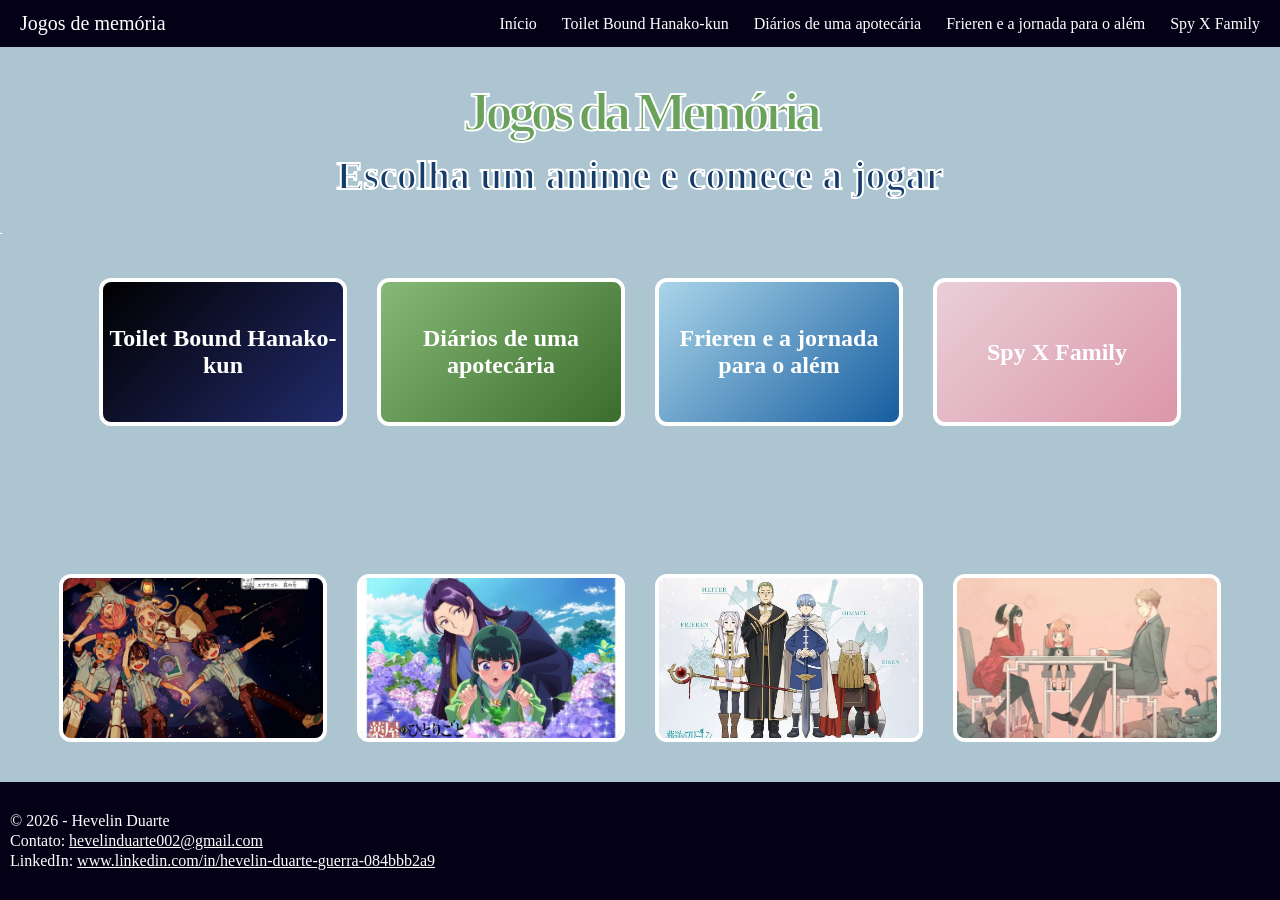
<file: JogosDaMemoria_Animes/index.html>
<html lang="pt-br"> 
    <head> 
        <meta charset="UTF-8"> 
        <meta name="viewport" content="width=device-width, initial-scale=1.0"> 
        <title>Jogos da Memória</title> 
        <link rel="stylesheet" href="css/style.css">
        <script>
            window.va = window.va || function () { (window.vaq = window.vaq || []).push(arguments); };
        </script>
        <script defer src="https://cdn.vercel-insights.com/v1/script.js"></script> 
    </head>
    <body> 
        <nav class="navbar"> 
            <div class="nav-container"> 
                <a href="https://jogos-da-memoria-animes-3wt7.vercel.app/" class="logo">Jogos de memória</a>
                <ul class="nav-links">
                    <li class="Segredo">
                        <a href="#" onclick="abrirPerguntas(event)"><p>Católico</p>
                        </a>
                    </li>
                    <li><a href="https://jogos-da-memoria-animes-3wt7.vercel.app/">Início</a></li>
                    <li><a href="https://jogos-da-memoria-animes-p3ok.vercel.app/">Toilet Bound Hanako-kun</a></li>
                    <li><a href="https://jogos-da-memoria-animes-eill.vercel.app/">Diários de uma apotecária</a></li>
                    <li><a href="https://jogos-da-memoria-animes-7766.vercel.app/">Frieren e a jornada para o além</a></li>
                    <li><a href="https://jogos-da-memoria-animes-so8a.vercel.app/">Spy X Family</a></li>
                    
                </ul> 
                
            </div> 
        </nav>
        <header> 
            <br> 
            <h1 class="titulo-principal">Jogos da Memória</h1> 
            <h2 class="titulo-secundario">Escolha um anime e comece a jogar</h2> 
            <li class="Segredo2">
                <a href="#" onclick="abrirPerguntas1(event)"><p>JJBA</p>
                </a>
            </li>
            
        </header>
        <main class="jogos"> 
            <a href="https://jogos-da-memoria-animes-p3ok.vercel.app/" class="card hanako">
                <h2>Toilet Bound Hanako-kun</h2>
            </a>

            <a href="https://jogos-da-memoria-animes-eill.vercel.app/" class="card maomao">
                <h2>Diários de uma apotecária</h2>
            </a>
            <a href="https://jogos-da-memoria-animes-7766.vercel.app/" class="card frieren">
                <h2>Frieren e a jornada para o além</h2>
            </a>
            <a href="https://jogos-da-memoria-animes-so8a.vercel.app/" class="card anya">
                <h2>Spy X Family</h2>
            </a>
           
        </main>
        <section class="jogos-imagem">

            <a href="https://jogos-da-memoria-animes-p3ok.vercel.app/" class="card-img">
                <img src="img/Hanako.jpg" alt="Hanako">
                <span>Toilet Bound Hanako-kun</span>
            </a>
            <a href="https://jogos-da-memoria-animes-eill.vercel.app/" class="card-img">
                <img src="img/maomao.jpg" alt="Maomao">
                <span>Diários de uma apotecária</span>
            </a>
            <a href="https://jogos-da-memoria-animes-7766.vercel.app/" class="card-img">
                <img src="img/frieren.jpg" alt="Frieren">
                <span>Frieren e a jornada para o além</span>
            </a>
            <a href="https://jogos-da-memoria-animes-so8a.vercel.app/" target="_blank" class="card-img">
                <img src="img/Anya.jpg" alt="Anya">
                <span>Spy X Family</span>
            </a>

        </section>

        <footer style="color: black;"> 
        <br> 
            <p>© 2026 - Hevelin Duarte </p> 
            <p>Contato: <a href="hevelinduarte002@gmail.com">hevelinduarte002@gmail.com</a></p> 
            <p>LinkedIn: <a href="www.linkedin.com/in/hevelin-duarte-guerra-084bbb2a9">www.linkedin.com/in/hevelin-duarte-guerra-084bbb2a9</a></p> 
            <br> 
        </footer>
        <script>
            function abrirPerguntas(event) {
                event.preventDefault();
                const perguntas = [
                    { pergunta: "Qual santo é conhecido por cuidar dos animais?", resposta: 
                    ["francisco", "sao francisco", "sao francisco de assis", "assis"] },
                    { pergunta: "Qual santa é padroeira da música?", resposta: ["cecilia", "santa cecilia"]},
                    { pergunta: "Qual santo é o pai adotivo de Jesus?", resposta: ["jose", "sao josé", "sao jose"]},
                    { pergunta: "Qual santa é associada à visão?", resposta: ["luzia", "santa luzia", "lúcia", "santa lúcia"]},
                    { pergunta: "Qual santo é amigo dos jovens?", resposta: ["bosco", "joão bosco", "dom bosco", "joao"]},
                    { pergunta: "Quem escreveu 'Confissões?", resposta: ["agostinho", "santo agostinho"]},
                    { pergunta: "Qual santa fundou as Clarissas?", resposta: ["clara", "santa clara"]},
                    { pergunta: "Qual papa sucedeu o 'Papa do Sorriso'?", resposta: ["joao paulo ii", "sao joao paulo ii", "joão paulo ii"]},
                    { pergunta: "Qual título mariano está ligado ao escapulário?", resposta: ["carmo", "nossa senhora do carmo", "nossa senhora"]},
                    { pergunta: "Qual foi o santo que cantou 'Preferisco il Paradiso'?", resposta: ["filipe", "neri", "felipe", "sao filipe neri", "sâo filipe néri"]}
                ];
                    
                let perguntasRestantes = [...questoes];
                const sorteada2 = pegarPergunta();

                function pegarPergunta() {
                    if (perguntasRestantes.length === 0) {
                        perguntasRestantes = [...questoes]; // reinicia quando acabar
                    }
                    const index = Math.floor(Math.random() * perguntasRestantes.length);
                    const pergunta = perguntasRestantes[index];
                    perguntasRestantes.splice(index, 1); // remove a pergunta usada
                    return pergunta;
                }
                let respostaUsuario = prompt(sorteada.pergunta);
                if (respostaUsuario) {
                    let resposta = respostaUsuario.toLowerCase().trim();
                    let acertou = sorteada.resposta.some(r => resposta.includes(r));
                    if(acertou) {
                        alert("Correto! Entrando...");
                        window.location.href = "https://jogo-da-memoria-dos-santos.vercel.app/";
                    } else {
                        alert("Resposta incorreta!");
                        window.location.reload();}
                } else{
                    alert("Você cancelou");
                    window.location.reload();
                }}
            
            function abrirPerguntas1(event) {
                event.preventDefault();
                const faceis = [
                    /*1*/{q: "Qual é o nome do Stand do Jotaro? ", r: ["star platinum"]},
                    /*2*/{q: "Qual JoJo é conhecido por ser o mais cavalheiro? ", r: ["jonathan", "jonathan joestar"]},
                    /*3*/{q: "Qual JoJo virou chefe da máfia aos 15 anos?", r: ["giorno giovanna", "giorno"]},
                    /*4*/{q: "Qual personagem derrotou um ser supremo? ", r: ["joseph", "joseph joestar"]},
                    /*5*/{q: "Qual foi a parte que teve uma cena 'escondida' pela primeira vez na abertura?", r: ["parte 3", "stardust crusaders", "3"]},
                    /*6*/{q: "Em qual parte de JJBA os personagens se despedem dando joinha?", r: ["diamond is unbreakable", "parte 4"]},
                    {q: "Qual personagem morre por causa de uma pedra em formato de cruz? ", r: ["caeser", "caesar zeppeli"]},
                    {q: "O que o DIO joga no Jotaro no final da parte 3?", r: ["rolo compressor", "compressor", "road roller"]}
                ]
                const medias = [
                    /*7*/{q: "Qual personagem conversa com um sapo?", r: ["doppio"]},
                    /*8*/{q: "Qual é o nome da cidade da parte 7 de JJBA?", r: ["morioh cho", "morioh"]},
                    /*9*/{q: "Quem é a 'mãe' da parte 5 de JJBA?", r: ["bruno", "bucciarati", "bruno bucciarati"]},
                    /*10*/{q: "De qual número o Mista mais 'gosta'? (Ironia)?", r:["4", "quatro"]},
                    /*11*/{q: "Qual foi o meio inesperado que levou à derrota do vilão da Parte 4?", r: ["ambulância", "ambulancia"]},
                    /*12*/{q: "Qual Stand da parte 3 é considerado fraco pelo próprio usuário, mas se torna morta por atacar de dentro?", r: ["lovers", "the lovers", "os amantes", "amantes"]},
                    /*13*/{q: "Qual personagem enfrentou um bebê usuário de Stand? ", r: ["kakyoin", "noriaki kakyoin", "noriaki"] },
                    /*14*/{q: "Qual personagem brinca de aviãozinho até depois de mais velho?", r: ["narancia", "narancia ghirga"]},
                    /*15*/{q: "Qual é o nome do Zeppeli da parte 7?", r: ["gyro", "gyro zeppeli"]},
                ]
                const dificeis = [
                    /*16*/{q: "Qual é o nome do Stand evoluído do Giorno?", r: ["golden experience requiem", "ger"]},
                    /*17{q: "Qual é o nome da abertura da parte 4 que o Kira reverte o tempo? Ou o número do episódio", r: ["great days", "36"]},*/
                    /*18*/{q: "Qual é o nome do Stand evoluído do Polnareff?", r: ["chariot requim"]},
                    /*19*/{q: "Qual é o personagem que aparece nas partes 1 e 3, sendo mencionado em quase todas as outras partes, e aparecendo de forma alternativa na parte 7?", r: ["dio", "dio brando", "dioooo"]},
                    /*20*/{q: "Qual é o nome da criança da parte 6? ", r: ["emporio", "emporio alnino"]},
                    {q: "Qual é o nome do Stand do Okuyasu?", r: ["the hand"]},
                    {q: "Qual é o nome da habilidade do Killer Queen que cria loops temporais?", r: ["bites the dust", "bite the dust"]},
                    {q: "Qual é o nome do Stand do Kakyoin?", r: ["hierophant green", "hierofante verde"]}
                ]

                const muitoDificeis = [
                    /*21*/{q: "Em qual episódio ocorre a cena simbólica onde personagens falecidos de Morioh aparecem dando joinha?", r: ["39", "episodio 39", "ultimo episodio", "episodio final", "episódio final", "último episódio"]},
                    /*22*/{q: "Qual é o personagem favorito do Araki que aparece na Parte 4, tem um anime próprio e reaparece na parte 9?", r: ["rohan", "rohan kishibe", "kishibe rohan"]},
                    /*23*/{q: "Quais JoJo's reaparecem como protagonistas, como suas formas alternativas mesmo após suas histórias? (Diga pelo menos 2)", r: ["jonathan, josuke, giorno",
                                                                                                                                          "jonathan joestar, josuke higashikata, giorno giovanna",
                                                                                                                                          "jonathan, josuke higashikata, giorno", "jonathan joestar, josuke, giorno", 
                                                                                                                                          "jonathan, josuke",]},
                    /*24*/{q: "Qual é o nome do 'dinossauro' em JoJo?", r: ["diego", "diego brando","dio","dio parte 7", "diego brando parte 7"]}, 
                    /*25*/{ q: "Quais personagens de JoJo têm natureza diferente dos usuários de Stand comuns, mesmo possuindo habilidades semelhantes?", r: ["mikitaka, ff", "mikitaka hazekura, foo fighters", "alienigena, ff", "mikitaka, foo fighters", "ff, alienigena"]},
                    /*26*/{q: "Qual é o nome da abertura da parte 4 que o Kira reverte o tempo? Ou o número do episódio", r: ["great days", "36"]},

                ]
                let quantidadePerguntas = 3;
                function primeiraPergunta() {
                    let pergunta_01 = prompt("Você gosta de JoJo's Bizarre Adventure? (sim/nao)").toLowerCase().trim();
                    if (["nao", "não"].includes(pergunta_01)) 
                        {alert("Então tchau!"); window.location.reload(); return false;}
                    let pergunta_02 = prompt("Você é fã de JJBA? (sim/nao)").toLowerCase().trim();
                    if (pergunta_02 === "sim") 
                        {quantidadePerguntas = 10; alert("Então responderá mais questões difíceis! Prepare-se!");
                    }
                    return true; }
                    if (!primeiraPergunta()) return;
                    let todas = [...faceis, ...medias, ...dificeis, ...muitoDificeis];
                    let acertos = 0;
                    for (let i = 0; i < quantidadePerguntas; i++) {
                        let perguntaAtual = todas[Math.floor(Math.random() * todas.length)];
                        let respostaUsuario = prompt(perguntaAtual.q);
                        if (!respostaUsuario) {
                            alert("Você cancelou");
                            return;
                        }
                        let respostaFormatada = respostaUsuario.toLowerCase().trim();
                        let acertou = perguntaAtual.r.some(r => respostaFormatada.includes(r));
                        if (acertou) {
                            alert("A resposta está....!");
                            alert("E..xata!");
                            acertos++;
                        } else {
                            alert("A resposta está....!");
                            alert("E..rrada!");
                            return;
                        }
                    }

                    alert("Você descobriu meu antigo anime favorito!")
                    alert("E provou que é digno! Entrando...");
                    desafio();
                    function desafio(){
                        let escolha = prompt("Prefere entrar ou realizar mais um desafio?(desafio/entrar)" )
                        if (escolha === "desafio") {
                            let quantidadePerguntas = 20;
                            let todas = [...faceis, ...medias, ...dificeis, ...muitoDificeis];
                            let acertos = 0;

                            for (let i = todas.length - 1; i > 0; i--) {
                                let j = Math.floor(Math.random() * (i + 1));
                                [todas[i], todas[j]] = [todas[j], todas[i]];
                            
                            for (let i = 0; i < quantidadePerguntas; i++) {
                                let perguntaAtual = todas[i];
                                let respostaUsuario = prompt(perguntaAtual.q);
                                if (!respostaUsuario) {
                                    alert("Você cancelou");
                                    return;}
                                let respostaFormatada = respostaUsuario.toLowerCase().trim();
                                let acertou = perguntaAtual.r.some(r => respostaFormatada.includes(r));
                                if (acertou) {
                                    alert("A resposta está....!");
                                    alert("E..xata!");
                                    acertos++;
                                }else {
                                    alert("A resposta está....!");
                                    alert("E..rrada!");
                                return;}}

                            }alert("Provou que é MUITO digno! Entrando...");
                            window.location.href = "https://jojo-gray.vercel.app/"
                        }else{
                            window.location.href = "https://jjba-pi.vercel.app/"}  
                        }  
                    }
        </script>
    </body>  
</html>
</file>
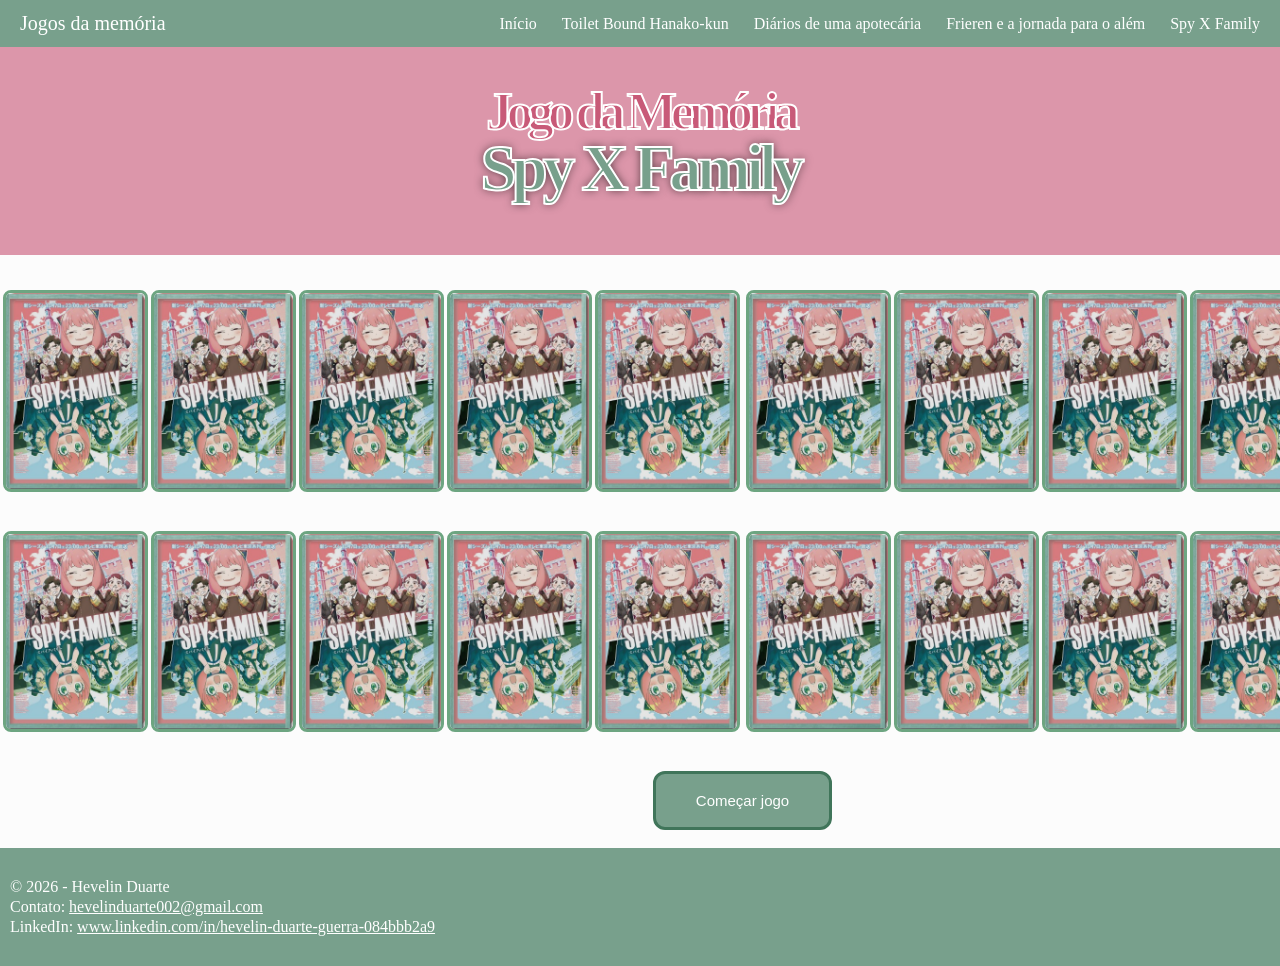
<file: JogosDaMemoria_Animes/JogoDaMemoria_Anya/index.html>
<!DOCTYPE html>
<html lang="pt-br">
    <head>
        <meta charset="UTF-8">
        <meta name="viewport" content="width=device-width, initial-scale=1.0">
        <title>Jogo da Memória Spy X family</title>
        <link rel="stylesheet" href="css/style.css">
        <script>
            window.va = window.va || function () { (window.vaq = window.vaq || []).push(arguments); };
        </script>
        <script defer src="https://cdn.vercel-insights.com/v1/script.js"></script>

    </head>
    <body>
        <nav class="navbar">
            <div class="nav-container">
            <a href="https://jogos-da-memoria-animes-3wt7.vercel.app/" class="logo">Jogos da memória</a>
                <ul class="nav-links">
                    <li><a href="https://jogos-da-memoria-animes-3wt7.vercel.app/">Início</a></li>
                    <li><a href="https://jogos-da-memoria-animes-p3ok.vercel.app/">Toilet Bound Hanako-kun</a></li>
                    <li><a href="https://jogos-da-memoria-animes-eill.vercel.app/">Diários de uma apotecária</a></li>
                    <li><a href="https://jogos-da-memoria-animes-7766.vercel.app/">Frieren e a jornada para o além</a></li>
                    <li><a href="https://jogos-da-memoria-animes-so8a.vercel.app/">Spy X Family</a></li>
                </ul>
            </div>
        </nav>
        <header>
            
            <br>
            <h1 class="titulo-principal">Jogo da Memória</h1> 
            <h1 class="titulo-secundario">Spy X Family</h1>
            <br>
            
            <br>
        </header>
        
        <div class="container-principal" style="background-color:#ffffffbc;">
        <div class="grade-imagens">
        <table>
            
        <script>

            // Cria um array com os nomes dos personagens.
            // Cada nome corresponde a uma imagem dentro da pasta img.

            const personagens = [
                "AnyaForger",
                "BeckyBlackbell",
                "BondForger",
                "DamianDesmond",
                "FionaFrost",
                "FrankyFranklin",
                "HenryHenderson",
                "LoidForger",
                "YorForger",
                "YuriBriar"
            ]

            const cartas = [...personagens, ...personagens];

            cartas.sort(() => Math.random() -0.5);
            let primeiraCarta = null;

            let segundaCarta = null;

            let bloqueado = false;

            function VirarCarta(posicao) {

                if(bloqueado) return

                let carta = document.getElementById(posicao);
                let personagem = cartas[posicao-1]

                carta.src = "img/" + personagem + ".jpg"

                if(primeiraCarta == null) {
                    primeiraCarta = posicao
                }else if(segundaCarta == null){
                    segundaCarta = posicao
                    bloqueado = true
                    setTimeout(verificarPar, 800)
                }
                }
            function verificarPar(){
                let personagem1 = cartas[primeiraCarta-1];
                let personagem2 = cartas[segundaCarta-1];
                if(personagem1 == personagem2){ 
                    paresEncontrados++;
                    verificarVitoria();  

                    primeiraCarta = null;
                    segundaCarta = null;
                    bloqueado = false;
                }else{
                    document.getElementById(primeiraCarta).src = "img/VersoDaCarta.jpg";
                    document.getElementById(segundaCarta).src = "img/VersoDaCarta.jpg";
                    primeiraCarta = null;
                    segundaCarta = null;
                    bloqueado = false;
                }
            }

            let paresEncontrados = 0;
            let totalPares = 10;
            function verificarVitoria(){
                if (paresEncontrados === totalPares){
                alert("Vitória! Você encontrou todos os pares!");
                }
            }
            function mostrarVitoria(){
                const tela = document.getElementById("tela-vitoria");
                tela.classList.add("ativa");
            }
            function reiniciarJogo(){
                location.reload()
            }
            function comecarJogo() {
                document.getElementById("tela-inicial").style.display = "none"
            };
            
            
        </script>
        
            <tr class="linha-espaco">
                <td colspan="11"></td>
            </tr>
            <tr>
                <td><img id="1" src="img/VersoDaCarta.jpg" onclick="VirarCarta(1)"></td>
                <td><img id="2" src="img/VersoDaCarta.jpg" onclick="VirarCarta(2)"></td>
                <td><img id="3" src="img/VersoDaCarta.jpg" onclick="VirarCarta(3)"></td>
                <td><img id="4" src="img/VersoDaCarta.jpg" onclick="VirarCarta(4)"></td>
                <td><img id="5" src="img/VersoDaCarta.jpg" onclick="VirarCarta(5)"></td>

                <td class="espaco"></td>
            
                <td><img id="6" src="img/VersoDaCarta.jpg" onclick="VirarCarta(6)"></td>
                <td><img id="7" src="img/VersoDaCarta.jpg" onclick="VirarCarta(7)"></td>
                <td><img id="8" src="img/VersoDaCarta.jpg" onclick="VirarCarta(8)"></td>
                <td><img id="9" src="img/VersoDaCarta.jpg" onclick="VirarCarta(9)"></td>
                <td><img id="10" src="img/VersoDaCarta.jpg" onclick="VirarCarta(10)"></td>
            </tr>

            <tr class="linha-espaco">
                <td colspan="11"></td>
            </tr>

            <tr>
                <td><img id="11" src="img/VersoDaCarta.jpg" onclick="VirarCarta(11)"></td>
                <td><img id="12" src="img/VersoDaCarta.jpg" onclick="VirarCarta(12)"></td>
                <td><img id="13" src="img/VersoDaCarta.jpg" onclick="VirarCarta(13)"></td>
                <td><img id="14" src="img/VersoDaCarta.jpg" onclick="VirarCarta(14)"></td>
                <td><img id="15" src="img/VersoDaCarta.jpg" onclick="VirarCarta(15)"></td>
                
                <td class="espaco"></td>

                <td><img id="16" src="img/VersoDaCarta.jpg" onclick="VirarCarta(16)"></td>
                <td><img id="17" src="img/VersoDaCarta.jpg" onclick="VirarCarta(17)"></td>
                <td><img id="18" src="img/VersoDaCarta.jpg" onclick="VirarCarta(18)"></td>
                <td><img id="19" src="img/VersoDaCarta.jpg" onclick="VirarCarta(19)"></td>
                <td><img id="20" src="img/VersoDaCarta.jpg" onclick="VirarCarta(20)"></td>
            </tr>
            <tr class="linha-espaco">
                <td colspan="11"></td>
            </tr>
        </table>
       
        <div id="tela-vitoria" class="vitoria">
        <div class="vitoria-conteudo">
            <h2>🎉 Vitória!</h2>
            <p>Você encontrou todos os pares!</p>
            <button onclick="reiniciarJogo()">Jogar novamente</button>
        </div>
        </div>
        <div id="tela-inicial" class="inicio">
            <div class="inicio-conteudo">
                <button onclick="comecarJogo()">Começar jogo</button>
            </div>
        
        <br>
       
        <footer>
        <br>
        <p>© 2026 - Hevelin Duarte </p>
        <p>Contato: <a href="hevelinduarte002@gmail.com">hevelinduarte002@gmail.com</a></p>
        <p>LinkedIn: <a href="www.linkedin.com/in/hevelin-duarte-guerra-084bbb2a9">www.linkedin.com/in/hevelin-duarte-guerra-084bbb2a9</a></p>
        <br>
    </body>
    
    </footer>
</html>
</file>
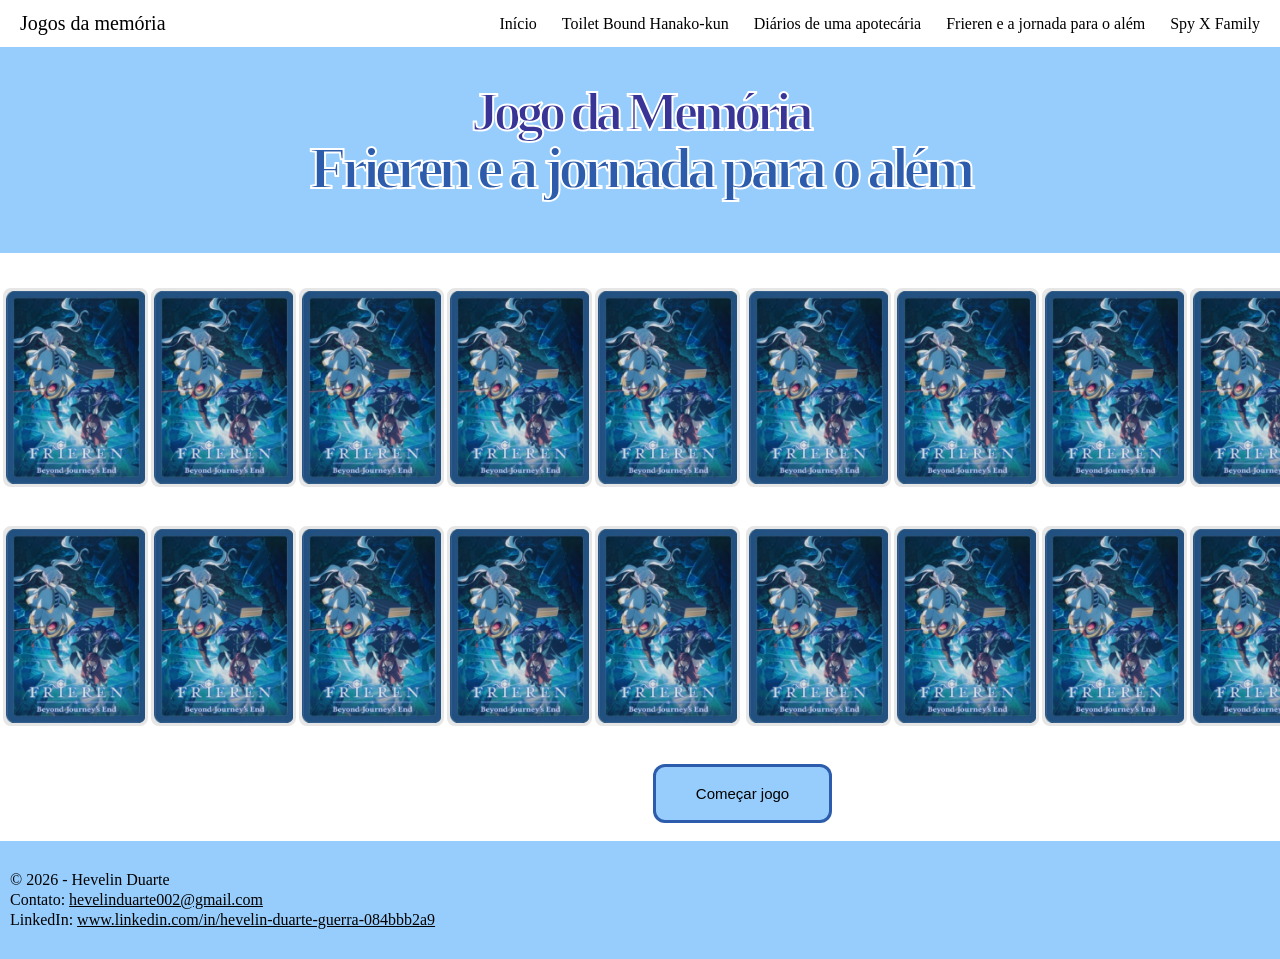
<file: JogosDaMemoria_Animes/JogoDaMemoria_Frieren/index.html>
<!DOCTYPE html>
<html lang="pt-br">
    <head>
        <meta charset="UTF-8">
        <meta name="viewport" content="width=device-width, initial-scale=1.0">
        <title>Jogo da Memória Frieren e a jornada para o além</title>
        <link rel="stylesheet" href="css/style.css">
        <script>
            window.va = window.va || function () { (window.vaq = window.vaq || []).push(arguments); };
        </script>
        <script defer src="https://cdn.vercel-insights.com/v1/script.js"></script>

    </head>
    <body>
        <nav class="navbar">
            <div class="nav-container">
            <a href="https://jogos-da-memoria-animes-3wt7.vercel.app/" class="logo">Jogos da memória</a>
                <ul class="nav-links">
                    <li><a href="https://jogos-da-memoria-animes-3wt7.vercel.app/">Início</a></li>
                    <li><a href="https://jogos-da-memoria-animes-p3ok.vercel.app/">Toilet Bound Hanako-kun</a></li>
                    <li><a href="https://jogos-da-memoria-animes-eill.vercel.app/">Diários de uma apotecária</a></li>
                    <li><a href="https://jogos-da-memoria-animes-7766.vercel.app/">Frieren e a jornada para o além</a></li>
                    <li><a href="https://jogos-da-memoria-animes-so8a.vercel.app/">Spy X Family</a></li>
                </ul>
            </div>
        </nav>
        <header>
            
            <br>
            <h1>Jogo da Memória</h1> 
            <h1 style="color: #06348fbc; text-align: center; font-size: 60px">Frieren e a jornada para o além</h1>
            <br>
            
            <br>
        </header>
        
        <div class="container-principal" style="background-color:#ffffffbc;">
        <div class="grade-imagens">
        <table>
            
        <script>

            // Cria um array com os nomes dos personagens.
            // Cada nome corresponde a uma imagem dentro da pasta img.

            const personagens = [
                "Eisen",
                "Fern",
                "Flamme",
                "Frieren",
                "Heiter",
                "Himmel",
                "Serie",
                "Stark",
                "Kanne",
                "Lawine"
            ]

            const cartas = [...personagens, ...personagens];

            cartas.sort(() => Math.random() -0.5);
            let primeiraCarta = null;

            let segundaCarta = null;

            let bloqueado = false;

            function VirarCarta(posicao) {

                if(bloqueado) return

                let carta = document.getElementById(posicao);
                let personagem = cartas[posicao-1]

                carta.src = "img/" + personagem + ".jpg"

                if(primeiraCarta == null) {
                    primeiraCarta = posicao
                }else if(segundaCarta == null){
                    segundaCarta = posicao
                    bloqueado = true
                    setTimeout(verificarPar, 800)
                }
                }
            function verificarPar(){
                let personagem1 = cartas[primeiraCarta-1];
                let personagem2 = cartas[segundaCarta-1];
                if(personagem1 == personagem2){ 
                    paresEncontrados++;
                    verificarVitoria();  

                    primeiraCarta = null;
                    segundaCarta = null;
                    bloqueado = false;
                }else{
                    document.getElementById(primeiraCarta).src = "img/VersoDaCarta.jpg";
                    document.getElementById(segundaCarta).src = "img/VersoDaCarta.jpg";
                    primeiraCarta = null;
                    segundaCarta = null;
                    bloqueado = false;
                }
            }

            let paresEncontrados = 0;
            let totalPares = 10;
            function verificarVitoria(){
                if (paresEncontrados === totalPares){
                alert("Vitória! Você encontrou todos os pares!");
                }
            }
            function mostrarVitoria(){
                const tela = document.getElementById("tela-vitoria");
                tela.classList.add("ativa");
            }
            function reiniciarJogo(){
                location.reload()
            }
            function comecarJogo() {
                document.getElementById("tela-inicial").style.display = "none"
            };
            
            
        </script>
        
            <tr class="linha-espaco">
                <td colspan="11"></td>
            </tr>
            <tr>
                <td><img id="1" src="img/VersoDaCarta.jpg" onclick="VirarCarta(1)"></td>
                <td><img id="2" src="img/VersoDaCarta.jpg" onclick="VirarCarta(2)"></td>
                <td><img id="3" src="img/VersoDaCarta.jpg" onclick="VirarCarta(3)"></td>
                <td><img id="4" src="img/VersoDaCarta.jpg" onclick="VirarCarta(4)"></td>
                <td><img id="5" src="img/VersoDaCarta.jpg" onclick="VirarCarta(5)"></td>

                <td class="espaco"></td>
            
                <td><img id="6" src="img/VersoDaCarta.jpg" onclick="VirarCarta(6)"></td>
                <td><img id="7" src="img/VersoDaCarta.jpg" onclick="VirarCarta(7)"></td>
                <td><img id="8" src="img/VersoDaCarta.jpg" onclick="VirarCarta(8)"></td>
                <td><img id="9" src="img/VersoDaCarta.jpg" onclick="VirarCarta(9)"></td>
                <td><img id="10" src="img/VersoDaCarta.jpg" onclick="VirarCarta(10)"></td>
            </tr>

            <tr class="linha-espaco">
                <td colspan="11"></td>
            </tr>

            <tr>
                <td><img id="11" src="img/VersoDaCarta.jpg" onclick="VirarCarta(11)"></td>
                <td><img id="12" src="img/VersoDaCarta.jpg" onclick="VirarCarta(12)"></td>
                <td><img id="13" src="img/VersoDaCarta.jpg" onclick="VirarCarta(13)"></td>
                <td><img id="14" src="img/VersoDaCarta.jpg" onclick="VirarCarta(14)"></td>
                <td><img id="15" src="img/VersoDaCarta.jpg" onclick="VirarCarta(15)"></td>
                
                <td class="espaco"></td>

                <td><img id="16" src="img/VersoDaCarta.jpg" onclick="VirarCarta(16)"></td>
                <td><img id="17" src="img/VersoDaCarta.jpg" onclick="VirarCarta(17)"></td>
                <td><img id="18" src="img/VersoDaCarta.jpg" onclick="VirarCarta(18)"></td>
                <td><img id="19" src="img/VersoDaCarta.jpg" onclick="VirarCarta(19)"></td>
                <td><img id="20" src="img/VersoDaCarta.jpg" onclick="VirarCarta(20)"></td>
            </tr>
            <tr class="linha-espaco">
                <td colspan="11"></td>
            </tr>
        </table>
       
        <div id="tela-vitoria" class="vitoria">
        <div class="vitoria-conteudo">
            <h2>🎉 Vitória!</h2>
            <p>Você encontrou todos os pares!</p>
            <button onclick="reiniciarJogo()">Jogar novamente</button>
        </div>
        </div>
        <div id="tela-inicial" class="inicio">
            <div class="inicio-conteudo">
                <button onclick="comecarJogo()">Começar jogo</button>
            </div>
        
        <br>
       
        <footer>
        <br>
        <p>© 2026 - Hevelin Duarte </p>
        <p>Contato: <a href="hevelinduarte002@gmail.com">hevelinduarte002@gmail.com</a></p>
        <p>LinkedIn: <a href="www.linkedin.com/in/hevelin-duarte-guerra-084bbb2a9">www.linkedin.com/in/hevelin-duarte-guerra-084bbb2a9</a></p>
        <br>
    </body>
    
    </footer>
</html>
</file>
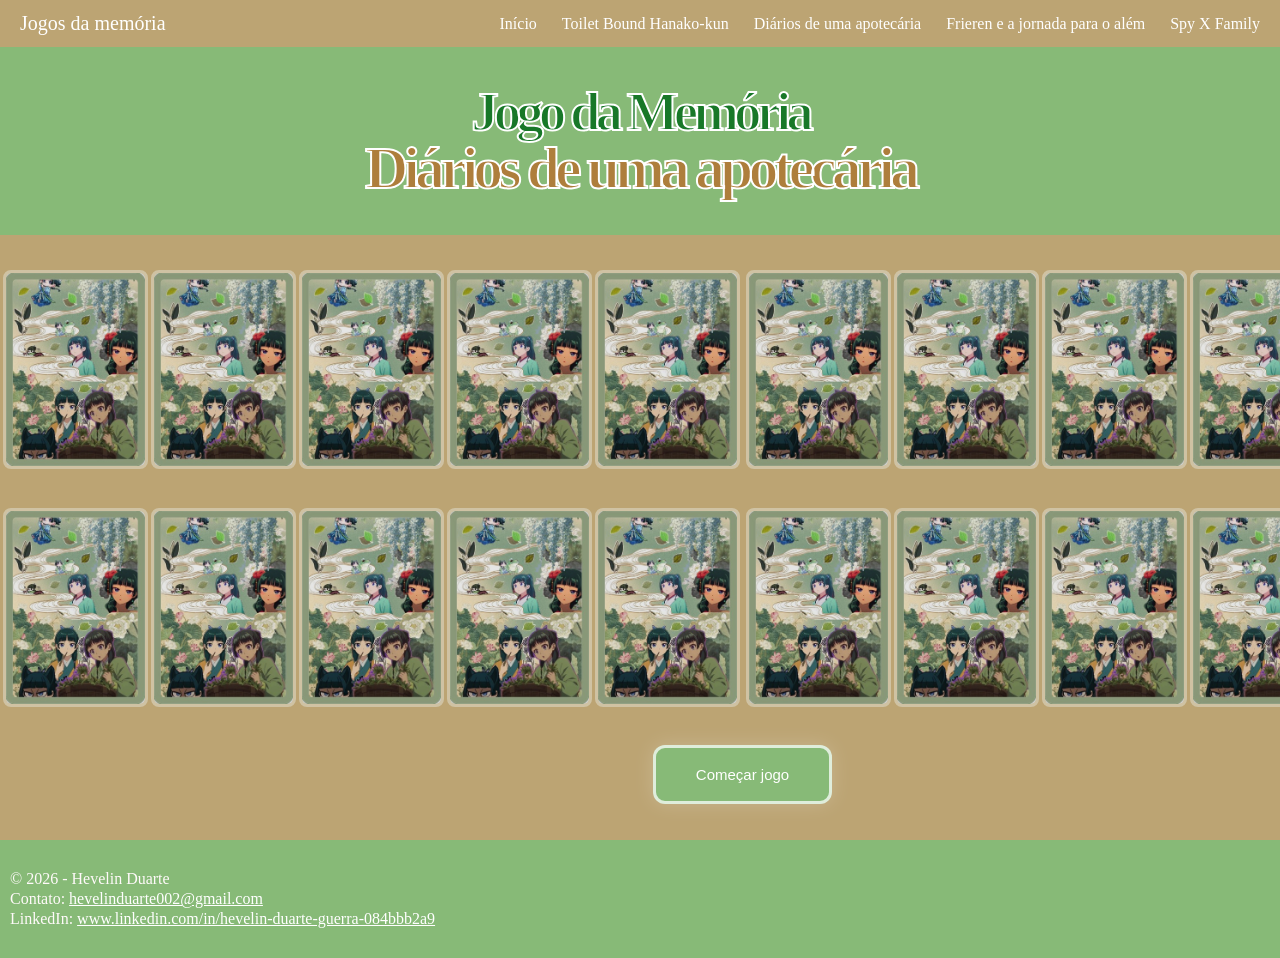
<file: JogosDaMemoria_Animes/JogoDaMemoria_Maomao/index.html>
<!DOCTYPE html>
<html lang="pt-br">
    <head>
        <meta charset="UTF-8">
        <meta name="viewport" content="width=device-width, initial-scale=1.0">
        <title>Jogo da Memória Diários de uma apotecária</title>
        <link rel="stylesheet" href="css/style.css">
        <script>
            window.va = window.va || function () { (window.vaq = window.vaq || []).push(arguments); };
        </script>
        <script defer src="https://cdn.vercel-insights.com/v1/script.js"></script>
        
    </head>
    <body>
        <nav class="navbar">
            <div class="nav-container">
            <a href="https://jogos-da-memoria-animes-3wt7.vercel.app/" class="logo">Jogos da memória</a>
                <ul class="nav-links">
                    <li><a href="https://jogos-da-memoria-animes-3wt7.vercel.app/">Início</a></li>
                    <li><a href="https://jogos-da-memoria-animes-p3ok.vercel.app/">Toilet Bound Hanako-kun</a></li>
                    <li><a href="https://jogos-da-memoria-animes-eill.vercel.app/">Diários de uma apotecária</a></li>
                    <li><a href="https://jogos-da-memoria-animes-7766.vercel.app/">Frieren e a jornada para o além</a></li>
                    <li><a href="https://jogos-da-memoria-animes-so8a.vercel.app/">Spy X Family</a></li>
                </ul>
            </div>
        </nav>
        <header>
            <br>
            <h1>Jogo da Memória</h1> 
            <h1 style="color: #bc6828bc; text-align: center; font-size: 60px;">Diários de uma apotecária</h1>
            <br>
        </header>
        
        <div class="container-principal" style="background-color:#d09c73bc;">
        <div class="grade-imagens">
        <table>
            
        <script>

            // Cria um array com os nomes dos personagens.
            // Cada nome corresponde a uma imagem dentro da pasta img.

            const personagens = [
                "AhDuo",
                "Gaoshun",
                "Gyokuyo",
                "Jinshi",
                "Lihaku",
                "Lihua",
                "Lishu",
                "Maomao1",
                "Shisui",
                "Xiaolan"
            ]
            // Cria o array das cartas do jogo.
            // [...personagens, ...personagens] duplica o array.
            // Isso é necessário porque no jogo da memória cada carta precisa ter um par.

            const cartas = [...personagens, ...personagens];

            // Embaralha as cartas aleatoriamente.
            // sort() organiza o array.
            // Math.random() gera números aleatórios.
            // Isso faz com que as cartas apareçam em posições diferentes a cada jogo.

            cartas.sort(() => Math.random() -0.5);

            // Guarda qual foi a primeira carta clicada.
            // Começa como null porque nenhuma carta foi clicada ainda.
            let primeiraCarta = null;

            // Guarda qual foi a segunda carta clicada.
            let segundaCarta = null;

            // Variável usada para bloquear o jogo enquanto as cartas estão sendo verificadas.
            // Isso impede que o jogador clique em outras cartas antes da comparação terminar.
            let bloqueado = false;


            // Função chamada quando o jogador clica em uma carta.
            // O número da carta (posição) é enviado pelo HTML.
            function VirarCarta(posicao) {

                // Se o jogo estiver bloqueado, a função para imediatamente.
                // Isso evita cliques durante a verificação das cartas.
                if(bloqueado) return

                // Procura no HTML o elemento com o id igual à posição da carta.
                // Exemplo: id="1", id="2", etc.
                let carta = document.getElementById(posicao);

                // Descobre qual personagem corresponde a essa posição.
                // -1 porque arrays começam na posição 0.
                let personagem = cartas[posicao-1]

                // Troca a imagem da carta pelo personagem correspondente.
                carta.src = "img/" + personagem + ".jpg"

                // Se ainda não existe primeira carta escolhida
                if(primeiraCarta == null) {
                    // Guarda a posição da primeira carta clicada
                    primeiraCarta = posicao

                // Se já existe primeira carta, agora será a segunda
                }else if(segundaCarta == null){

                    // Guarda a posição da segunda carta
                    segundaCarta = posicao

                    // Bloqueia o jogo para impedir mais cliques
                    bloqueado = true

                    // Espera 800 milissegundos (0,8 segundos)
                    setTimeout(verificarPar, 800)
                }
                }

            // Função responsável por verificar se as duas cartas escolhidas formam um par
            function verificarPar(){
                let personagem1 = cartas[primeiraCarta-1];
                let personagem2 = cartas[segundaCarta-1];
                if(personagem1 == personagem2){
                    //acertou
                    paresEncontrados++;
                    verificarVitoria(); 

                    primeiraCarta = null;
                    segundaCarta = null;
                    bloqueado = false;
                }else{
                    //errou
                    document.getElementById(primeiraCarta).src = "img/VersoDaCarta.jpg";
                    document.getElementById(segundaCarta).src = "img/VersoDaCarta.jpg";
                    primeiraCarta = null;
                    segundaCarta = null;
                    bloqueado = false;
                }
            }

            let paresEncontrados = 0;
            let totalPares = 10;

            function verificarVitoria(){
                if (paresEncontrados === totalPares){
                    mostrarVitoria();
                }
            }

            function mostrarVitoria(){
                const tela = document.getElementById("tela-vitoria");
                tela.classList.add("ativa");
            }

            function reiniciarJogo(){
                location.reload();
            }

            function comecarJogo() {
                jogoIniciado = true; // se você estiver usando o bloqueio
                document.getElementById("tela-inicial").style.display = "none";
            }
        </script>
        
            <tr class="linha-espaco">
                <td colspan="11"></td>
            </tr>
            <tr>
                <td><img id="1" src="img/VersoDaCarta.jpg" onclick="VirarCarta(1)"></td>
                <td><img id="2" src="img/VersoDaCarta.jpg" onclick="VirarCarta(2)"></td>
                <td><img id="3" src="img/VersoDaCarta.jpg" onclick="VirarCarta(3)"></td>
                <td><img id="4" src="img/VersoDaCarta.jpg" onclick="VirarCarta(4)"></td>
                <td><img id="5" src="img/VersoDaCarta.jpg" onclick="VirarCarta(5)"></td>

                <td class="espaco"></td>
            
                <td><img id="6" src="img/VersoDaCarta.jpg" onclick="VirarCarta(6)"></td>
                <td><img id="7" src="img/VersoDaCarta.jpg" onclick="VirarCarta(7)"></td>
                <td><img id="8" src="img/VersoDaCarta.jpg" onclick="VirarCarta(8)"></td>
                <td><img id="9" src="img/VersoDaCarta.jpg" onclick="VirarCarta(9)"></td>
                <td><img id="10" src="img/VersoDaCarta.jpg" onclick="VirarCarta(10)"></td>
            </tr>

            <tr class="linha-espaco">
                <td colspan="11"></td>
            </tr>

            <tr>
                <td><img id="11" src="img/VersoDaCarta.jpg" onclick="VirarCarta(11)"></td>
                <td><img id="12" src="img/VersoDaCarta.jpg" onclick="VirarCarta(12)"></td>
                <td><img id="13" src="img/VersoDaCarta.jpg" onclick="VirarCarta(13)"></td>
                <td><img id="14" src="img/VersoDaCarta.jpg" onclick="VirarCarta(14)"></td>
                <td><img id="15" src="img/VersoDaCarta.jpg" onclick="VirarCarta(15)"></td>
                
                <td class="espaco"></td>

                <td><img id="16" src="img/VersoDaCarta.jpg" onclick="VirarCarta(16)"></td>
                <td><img id="17" src="img/VersoDaCarta.jpg" onclick="VirarCarta(17)"></td>
                <td><img id="18" src="img/VersoDaCarta.jpg" onclick="VirarCarta(18)"></td>
                <td><img id="19" src="img/VersoDaCarta.jpg" onclick="VirarCarta(19)"></td>
                <td><img id="20" src="img/VersoDaCarta.jpg" onclick="VirarCarta(20)"></td>
            </tr>
            <tr class="linha-espaco">
                <td colspan="11"></td>
            </tr>
        </table>
        <div id="tela-vitoria" class="vitoria">
        <div class="vitoria-conteudo">
            <h2>🎉 Vitória!</h2>
            <p>Você encontrou todos os pares!</p>
            <button onclick="reiniciarJogo()">Jogar novamente</button>
        </div>
        </div>
        <div id="tela-inicial" class="inicio">
            <div class="inicio-conteudo">
                <button onclick="comecarJogo()">Começar jogo</button>
            </div>
            <br>
            <br>
       
        <footer>
        <br>
        <p>© 2026 - Hevelin Duarte </p>
        <p>Contato: <a href="hevelinduarte002@gmail.com">hevelinduarte002@gmail.com</a></p>
        <p>LinkedIn: <a href="www.linkedin.com/in/hevelin-duarte-guerra-084bbb2a9">www.linkedin.com/in/hevelin-duarte-guerra-084bbb2a9</a></p>
        <br>
    </body>
    
    </footer>
</html>
</file>
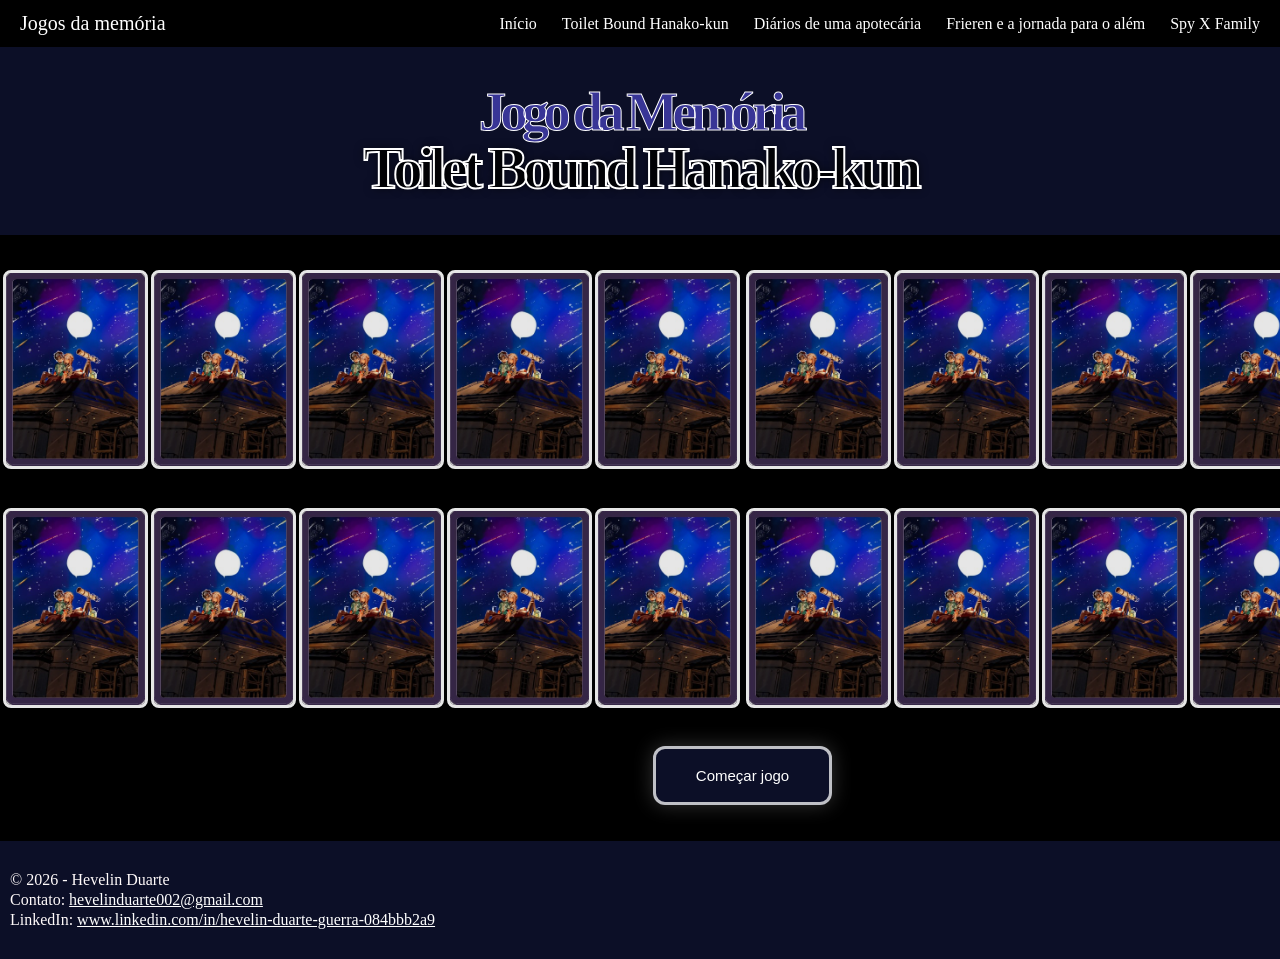
<file: JogosDaMemoria_Animes/JogoDaMemoria_TBHK/index.html>
<!DOCTYPE html>
<html lang="pt-br">
    <head>
        <meta charset="UTF-8">
        <meta name="viewport" content="width=device-width, initial-scale=1.0">
        <title>Jogo da Memória Toilet Bound Hanako-kun</title>
        <link rel="stylesheet" href="css/style.css">
        <script>
            window.va = window.va || function () { (window.vaq = window.vaq || []).push(arguments); };
        </script>
        <script defer src="https://cdn.vercel-insights.com/v1/script.js"></script>

    </head>
    <body>
        <nav class="navbar">
            <div class="nav-container">
            <a href="https://jogos-da-memoria-animes-3wt7.vercel.app/" class="logo">Jogos da memória</a>
                <ul class="nav-links">
                    <li><a href="https://jogos-da-memoria-animes-3wt7.vercel.app/">Início</a></li>
                    <li><a href="https://jogos-da-memoria-animes-p3ok.vercel.app/">Toilet Bound Hanako-kun</a></li>
                    <li><a href="https://jogos-da-memoria-animes-eill.vercel.app/">Diários de uma apotecária</a></li>
                    <li><a href="https://jogos-da-memoria-animes-7766.vercel.app/">Frieren e a jornada para o além</a></li>
                    <li><a href="https://jogos-da-memoria-animes-so8a.vercel.app/">Spy X Family</a></li>
                </ul>
            </div>
        </nav>
        <header>
            <br>
            <h1 class="titulo-principal">Jogo da Memória</h1> 
            <h1 class="titulo-secundario">Toilet Bound Hanako-kun</h1>
            <br>
        </header>
        
        <div class="container-principal" style="background-color:#000000bc;">
        <div class="grade-imagens">
        <table>
            
        <script>

            // Cria um array com os nomes dos personagens.
            // Cada nome corresponde a uma imagem dentro da pasta img.

            const personagens = [
                "AkaneAoi",
                "AoiAkane2",
                "Hanako-kun",
                "KouMinamoto",
                "Mitsuba",
                "NeneYashiro3",
                "TeruMinamoto",
                "Tsukasa",
                "Mokkes",
                "Tsuchigomori"
            ]
            // Cria o array das cartas do jogo.
            // [...personagens, ...personagens] duplica o array.
            // Isso é necessário porque no jogo da memória cada carta precisa ter um par.

            const cartas = [...personagens, ...personagens];

            // Embaralha as cartas aleatoriamente.
            // sort() organiza o array.
            // Math.random() gera números aleatórios.
            // Isso faz com que as cartas apareçam em posições diferentes a cada jogo.

            cartas.sort(() => Math.random() -0.5);

            // Guarda qual foi a primeira carta clicada.
            // Começa como null porque nenhuma carta foi clicada ainda.
            let primeiraCarta = null;

            // Guarda qual foi a segunda carta clicada.
            let segundaCarta = null;

            // Variável usada para bloquear o jogo enquanto as cartas estão sendo verificadas.
            // Isso impede que o jogador clique em outras cartas antes da comparação terminar.
            let bloqueado = false;


            // Função chamada quando o jogador clica em uma carta.
            // O número da carta (posição) é enviado pelo HTML.
            function VirarCarta(posicao) {

                // Se o jogo estiver bloqueado, a função para imediatamente.
                // Isso evita cliques durante a verificação das cartas.
                if(bloqueado) return

                // Procura no HTML o elemento com o id igual à posição da carta.
                // Exemplo: id="1", id="2", etc.
                let carta = document.getElementById(posicao);

                // Descobre qual personagem corresponde a essa posição.
                // -1 porque arrays começam na posição 0.
                let personagem = cartas[posicao-1]

                // Troca a imagem da carta pelo personagem correspondente.
                carta.src = "img/" + personagem + ".jpg"

                // Se ainda não existe primeira carta escolhida
                if(primeiraCarta == null) {
                    // Guarda a posição da primeira carta clicada
                    primeiraCarta = posicao

                // Se já existe primeira carta, agora será a segunda
                }else if(segundaCarta == null){

                    // Guarda a posição da segunda carta
                    segundaCarta = posicao

                    // Bloqueia o jogo para impedir mais cliques
                    bloqueado = true

                    // Espera 800 milissegundos (0,8 segundos)
                    setTimeout(verificarPar, 800)
                }
                }

            // Função responsável por verificar se as duas cartas escolhidas formam um par
            function verificarPar(){
                let personagem1 = cartas[primeiraCarta-1];
                let personagem2 = cartas[segundaCarta-1];
                if(personagem1 == personagem2){
                    //acertou
                    paresEncontrados++;
                    verificarVitoria(); 

                    primeiraCarta = null;
                    segundaCarta = null;
                    bloqueado = false;
                }else{
                    //errou
                    document.getElementById(primeiraCarta).src = "img/VersoDaCarta.jpg";
                    document.getElementById(segundaCarta).src = "img/VersoDaCarta.jpg";
                    primeiraCarta = null;
                    segundaCarta = null;
                    bloqueado = false;
                }
            }
            let paresEncontrados = 0;
            let totalPares = 10;
            function verificarVitoria(){
                if (paresEncontrados === totalPares){
                alert("Vitória! Você encontrou todos os pares!");
                }
            }
            function mostrarVitoria(){
                const tela = document.getElementById("tela-vitoria");
                tela.classList.add("ativa");
            }
            function reiniciarJogo(){
                location.reload()
            }
            function comecarJogo() {
                document.getElementById("tela-inicial").style.display = "none"
            };
        </script>
        
            <tr class="linha-espaco">
                <td colspan="11"></td>
            </tr>
            <tr>
                <td><img id="1" src="img/VersoDaCarta.jpg" onclick="VirarCarta(1)"></td>
                <td><img id="2" src="img/VersoDaCarta.jpg" onclick="VirarCarta(2)"></td>
                <td><img id="3" src="img/VersoDaCarta.jpg" onclick="VirarCarta(3)"></td>
                <td><img id="4" src="img/VersoDaCarta.jpg" onclick="VirarCarta(4)"></td>
                <td><img id="5" src="img/VersoDaCarta.jpg" onclick="VirarCarta(5)"></td>

                <td class="espaco"></td>
            
                <td><img id="6" src="img/VersoDaCarta.jpg" onclick="VirarCarta(6)"></td>
                <td><img id="7" src="img/VersoDaCarta.jpg" onclick="VirarCarta(7)"></td>
                <td><img id="8" src="img/VersoDaCarta.jpg" onclick="VirarCarta(8)"></td>
                <td><img id="9" src="img/VersoDaCarta.jpg" onclick="VirarCarta(9)"></td>
                <td><img id="10" src="img/VersoDaCarta.jpg" onclick="VirarCarta(10)"></td>
            </tr>

            <tr class="linha-espaco">
                <td colspan="11"></td>
            </tr>

            <tr>
                <td><img id="11" src="img/VersoDaCarta.jpg" onclick="VirarCarta(11)"></td>
                <td><img id="12" src="img/VersoDaCarta.jpg" onclick="VirarCarta(12)"></td>
                <td><img id="13" src="img/VersoDaCarta.jpg" onclick="VirarCarta(13)"></td>
                <td><img id="14" src="img/VersoDaCarta.jpg" onclick="VirarCarta(14)"></td>
                <td><img id="15" src="img/VersoDaCarta.jpg" onclick="VirarCarta(15)"></td>
                
                <td class="espaco"></td>

                <td><img id="16" src="img/VersoDaCarta.jpg" onclick="VirarCarta(16)"></td>
                <td><img id="17" src="img/VersoDaCarta.jpg" onclick="VirarCarta(17)"></td>
                <td><img id="18" src="img/VersoDaCarta.jpg" onclick="VirarCarta(18)"></td>
                <td><img id="19" src="img/VersoDaCarta.jpg" onclick="VirarCarta(19)"></td>
                <td><img id="20" src="img/VersoDaCarta.jpg" onclick="VirarCarta(20)"></td>
            </tr>
            <tr class="linha-espaco">
                <td colspan="11"></td>
            </tr>
        </table>
        <div id="tela-vitoria" class="vitoria">
        <div class="vitoria-conteudo">
            <h2>🎉 Vitória!</h2>
            <p>Você encontrou todos os pares!</p>
            <button onclick="reiniciarJogo()">Jogar novamente</button>
        </div>
        </div>
        <div id="tela-inicial" class="inicio">
            <div class="inicio-conteudo">
                <button onclick="comecarJogo()">Começar jogo</button>
            </div>
            <br>
            <br>
       
        <footer>
        <br>
        <p>© 2026 - Hevelin Duarte </p>
        <p>Contato: <a href="hevelinduarte002@gmail.com">hevelinduarte002@gmail.com</a></p>
        <p>LinkedIn: <a href="www.linkedin.com/in/hevelin-duarte-guerra-084bbb2a9">www.linkedin.com/in/hevelin-duarte-guerra-084bbb2a9</a></p>
        <br>
    </body>
    
    </footer>
</html>
</file>
<file: JogosDaMemoria_Animes/css/style.css>
body {
    margin: 0;
    padding: 0;
    display: flex;
    flex-direction: column;
    min-height: 100vh;
    height: 100%;
    background-color: rgb(172, 197, 209);
}
h1{
    
    text-align: center;
    letter-spacing: -5px ; 
    margin: 0 !important  ;        /* Remove o espaço externo entre as linhas */
    line-height: 0.8 !important;     /* "Aperta" o espaço vertical entre as palavras */
    padding: 5px 0 !important;      /* Ajuste fino se precisar de um respiro mínimo */
    
    font-family:serif !important ;
}
.titulo-principal {
    font-size: 55px;
    color: #6aa25c;
    -webkit-text-stroke: 2px rgb(255, 255, 255);
}

.titulo-secundario {
    font-size: 40px;
    color: rgb(22, 61, 106);
    -webkit-text-stroke: 2px rgb(255, 255, 255);
    text-align: center;
    
    margin: 3;        
       
    padding: 10px 0 !important;     
    font-family:serif !important ;
}

header{
    background-color: rgb(172, 197, 209);
    margin: 0; /* Garante que não haja espaço fora */
    padding: 20px 0;
    width: 100%;
}


.grade-imagens {
    flex: 1; 
    padding: 0px;
    
 
}
.grade-imagens img{
    width: 139px;
    height: auto;
    object-fit: cover;
    cursor: pointer;
    filter: brightness(0.9);
    border-radius: 8px;
    border: 3px solid #ffffff;
    
}
table{
    margin: auto;
}
.container-principal {
    display: flex;          /* Coloca a tabela e a barra lado a lado */
    align-items: stretch;   /* Faz a barra lateral esticar até o final */
    display: flex;
    flex: 1; /* Faz o container ocupar todo o resto da altura */
    background-color: rgb(0, 0, 0) !important; 
}

footer{
    background-color:rgb(4, 1, 23);
    margin: 0; /* Garante que não haja espaço fora */
    padding: 10px 0px;
    width: 100%;
    
}
footer p{
    text-align: justify;
    text-indent: 10px;
    color: rgb(255, 255, 255);
    margin: 2px 0px ;
}
a {
    color: white !important;
}
td {
    padding: 0.5px;
}
.espaco{
    width: 38px;
}
.linha-espaco{
    height: 30px;
}
.navbar {
    background-color: rgb(4, 1, 23); /* mesma cor do container */
    padding: 12px 20px;
}

.nav-container {
    display: flex;
    justify-content: space-between;
    align-items: center;
}

.logo {
    font-family: Georgia, serif;
    font-size: 20px;
    color: rgb(255, 255, 255) !important;
    text-decoration: none;
}

.nav-links {
    list-style: none;
    display: flex;
    gap: 25px;
    margin: 0;
}

.nav-links li a {
    color: rgb(255, 255, 255) !important;
    text-decoration: none;
    font-size: 16px;
    transition: 0.3s;
}

.nav-links li a:hover {
    color: #aaaaaa;
}
.jogos {
    display: flex;
    justify-content: center;
    gap: 30px;
    flex-wrap: wrap;
    margin: 25px 40px 10px 40px;
    flex: 1;
}
.jogos-imagem {
    margin: 10px 40px 40px 40px; /* reduz em cima */
}

.card {
    width: 240px;
    height: 140px;
    color: white;
    text-decoration: none;
    display: flex;
    align-items: center;
    justify-content: center;
    border-radius: 12px;
    transition: 0.3s;
    border: 2px solid white;
    text-align: center;
}

.card:hover {
    transform: scale(1.05);
    background-color: black;
}
/* 🟣 HANAKO */
.hanako {
    background: linear-gradient(135deg, black, rgb(34, 43, 107));
    border: 4px solid rgb(255, 255, 255);
}

.hanako:hover {
    background: linear-gradient(135deg, #24264b, rgb(5, 5, 61));
    transform: scale(1.05);
}

/* 🟤 MAOMAO */
.maomao {
    background: linear-gradient(135deg, rgb(135, 186, 119), rgb(58, 109, 43));
    border: 4px solid rgb(255, 255, 255);
}

.maomao:hover {
    background: linear-gradient(135deg, #d09c73bc, #ab6c3bbc);
    transform: scale(1.05);
}

/* ⚪ FRIEREN */
.frieren {
    background: linear-gradient(135deg, #aad5e9, #165da0);
    color: black;
    border: 4px solid rgb(255, 255, 255);
}

.frieren:hover {
    background: linear-gradient(135deg, #c1ebff, #4a7bd1);
    transform: scale(1.05);
}
.anya {
    background: linear-gradient(135deg, rgb(233, 207, 215), rgb(220, 150, 170));
    color: black;
    border: 4px solid rgb(255, 255, 255);
}

.anya:hover {
    background: linear-gradient(135deg, rgb(120, 160, 140),rgb(172, 206, 189));
    transform: scale(1.05);
}
.jogos-imagem {
    display: flex;
    justify-content: center;
    gap: 30px;
    flex-wrap: wrap;
    margin: 40px;
}

/* CARD */
.card-img {
    width: 260px;
    height: 160px;
    border-radius: 12px;
    overflow: hidden;
    position: relative;
    text-decoration: none;
    display: block;
    border: 4px solid rgb(255, 255, 255);
}

/* IMAGEM */
.card-img img {
    width: 100%;
    height: 100%;
    object-fit: cover;
    transition: 0.4s;
}

/* TEXTO */
.card-img span {
    position: absolute;
    bottom: 0;
    width: 100%;
    background: rgba(0,0,0,0.6);
    color: white;
    text-align: center;
    padding: 8px;
    font-size: 16px;
}


/* HOVER */
.card-img:hover img {
    transform: scale(1.1);
    filter: brightness(0.7);
}
.segredo{
    color: rgb(4, 1, 23) !important ;
}
.segredo p{
    color: rgb(4, 1, 23) !important ;
    font-size: 5px;
}
.segredo2{
    color: rgb(172, 197, 209) !important ;
}
.segredo2 p{
    color: rgb(172, 197, 209) !important ;
    font-size: 1px;
}
</file>
<file: JogosDaMemoria_Animes/JogoDaMemoria_Anya/css/style.css>
body {
    margin: 0;
    padding: 0;
    display: flex;
    flex-direction: column;
    min-height: 100vh;
    height: 100%;
    background-color: rgb(245, 245, 245);
}
h1 {
    
    text-align: center;
    font-size: 55px; 
    letter-spacing: -5px; 
    margin: 0;           /* Remove o espaço externo entre as linhas */
    line-height: 0.8;    /* "Aperta" o espaço vertical entre as palavras */
    padding: 5px 0;      /* Ajuste fino se precisar de um respiro mínimo */
    -webkit-text-stroke: 2px rgb(255, 255, 255);
    font-family:serif;
}
.titulo-principal {
    font-size: 53px;
    color: rgb(200, 90, 120);
    -webkit-text-stroke: 2px rgb(255, 255, 255) ;
    letter-spacing: -6px ; 
    
}
.titulo-secundario {
    font-size: 65px;
    color: white;
    text-shadow: 0 0 10px rgba(0,0,0,0.7);
    color: rgb(120, 160, 140);
    -webkit-text-stroke: 2px rgb(255, 255, 255) ;
}
header{
    
    background-color:   rgb(220, 150, 170);
    margin: 0; /* Garante que não haja espaço fora */
    padding: 20px 0;
    width: 100%;
}
.grade-imagens {
    flex: 1; 
    padding: 0px;
}
.grade-imagens img{
    width: 139px;
    height: auto;
    object-fit: cover;
    cursor: pointer;
    filter: brightness(0.9);
    border-radius: 8px;
    border: 3px solid #79b78f;
}
table{
    margin: auto;
}
.container-principal {
    display: flex;          /* Coloca a tabela e a barra lado a lado */
    align-items: stretch;   /* Faz a barra lateral esticar até o final */
    display: flex;
    flex: 1; /* Faz o container ocupar todo o resto da altura */ 
}

footer{
    background-color: rgb(120, 160, 140);
    margin: 0; /* Garante que não haja espaço fora */
    padding: 10px 0px;
    width: 100%;
    
}
footer p{
    text-align: justify;
    text-indent: 10px;
    color: rgb(255, 255, 255);
    margin: 2px 0px ;
}
a {
    color: rgb(255, 255, 255);
}
td {
    padding: 0.5px;
}
.espaco{
    width: 38px;
}
.linha-espaco{
    height: 30px;
}
.navbar {
    background-color:  rgb(120, 160, 140); /* mesma cor do container */
    padding: 12px 20px;
    color:rgb(255, 255, 255);
}

.nav-container {
    display: flex;
    justify-content: space-between;
    align-items: center;
}

.logo {
    font-family: Georgia, serif;
    font-size: 20px;
    color: rgb(255, 255, 255) !important;
    text-decoration: none;
}

.nav-links {
    list-style: none;
    display: flex;
    gap: 25px;
    margin: 0;
}

.nav-links li a {
    color: rgb(255, 255, 255) !important;
    text-decoration: none;
    font-size: 16px;
    transition: 0.3s;
}

.nav-links li a:hover {
    color: rgb(220, 150, 170)!important;
}
.nav-links a.ativo {
    border-bottom: 2px solid white;
}
.vitoria {
    position: fixed;
    top: 0;
    left: 0;
    width: 100%;
    height: 100%;

    background: rgba(0, 0, 0, 0.85);

    display: flex;
    justify-content: center;
    align-items: center;

    opacity: 0;
    pointer-events: none;
    transition: 0.3s;
    z-index: 9999;
}

.vitoria.ativa {
    opacity: 1;
    pointer-events: all;
}

.vitoria-conteudo {
    background: #111;
    padding: 30px;
    border-radius: 12px;
    text-align: center;
    color: white;
    border: 2px solid white;
}

.vitoria-conteudo h2 {
    font-size: 28px;
    margin-bottom: 10px;
}

.vitoria-conteudo button {
    margin-top: 15px;
    padding: 10px 20px;
    border: none;
    background: rgb(151, 205, 252);
    color: black;
    cursor: pointer;
    border-radius: 8px;
    transition: 0.3s;
}

.vitoria-conteudo button:hover {
    background: rgb(120, 160, 140);
}
.inicio button {
    padding: 18px 40px;
    font-size: 15px;
    border-radius: 12px;
    border: none;
    cursor: pointer;

    background: rgb(120, 160, 140);
    color: rgb(255, 255, 255);

    box-shadow: 0 0 20px rgba(255,255,255,0.2);
    transition: 0.3s;
    border: 3px solid rgb(64, 117, 90);
}

.inicio button:hover {
    transform: scale(1.05);
}
.inicio div {
    text-align: center;
    color: white;
}
</file>
<file: JogosDaMemoria_Animes/JogoDaMemoria_Frieren/css/style.css>
body {
    margin: 0;
    padding: 0;
    display: flex;
    flex-direction: column;
    min-height: 100vh;
    height: 100%;
    background-color: rgb(255, 255, 255);
}
h1 {
    
    text-align: center;
    color:rgb(56, 53, 150);
    font-size: 55px; 
    letter-spacing: -5px; 
    margin: 0;           /* Remove o espaço externo entre as linhas */
    line-height: 0.8;    /* "Aperta" o espaço vertical entre as palavras */
    padding: 5px 0;      /* Ajuste fino se precisar de um respiro mínimo */
    -webkit-text-stroke: 2px rgb(255, 255, 255);
    font-family:serif;
}

header{
    background-color: rgb(151, 205, 252);
    margin: 0; /* Garante que não haja espaço fora */
    padding: 20px 0;
    width: 100%;
}
.grade-imagens {
    flex: 1; 
    padding: 0px;
}
.grade-imagens img{
    width: 139px;
    height: auto;
    object-fit: cover;
    cursor: pointer;
    filter: brightness(0.9);
    border-radius: 8px;
    border: 3px solid #ffffff;
}
table{
    margin: auto;
}
.container-principal {
    display: flex;          /* Coloca a tabela e a barra lado a lado */
    align-items: stretch;   /* Faz a barra lateral esticar até o final */
    display: flex;
    flex: 1; /* Faz o container ocupar todo o resto da altura */ 
}

footer{
    background-color:rgb(151, 205, 252);
    margin: 0; /* Garante que não haja espaço fora */
    padding: 10px 0px;
    width: 100%;
    
}
footer p{
    text-align: justify;
    text-indent: 10px;
    color: rgb(0, 0, 0);
    margin: 2px 0px ;
}
a {
    color: rgb(0, 0, 0) !important;
}
td {
    padding: 0.5px;
}
.espaco{
    width: 38px;
}
.linha-espaco{
    height: 30px;
}
.navbar {
    background-color:  #ffffffbc; /* mesma cor do container */
    padding: 12px 20px;
    color:black !important;
}

.nav-container {
    display: flex;
    justify-content: space-between;
    align-items: center;
}

.logo {
    font-family: Georgia, serif;
    font-size: 20px;
    color: rgb(0, 0, 0) !important;
    text-decoration: none;
}

.nav-links {
    list-style: none;
    display: flex;
    gap: 25px;
    margin: 0;
}

.nav-links li a {
    color: rgb(0, 0, 0) !important;
    text-decoration: none;
    font-size: 16px;
    transition: 0.3s;
}

.nav-links li a:hover {
    color: rgb(151, 205, 252) !important;
}
.nav-links a.ativo {
    border-bottom: 2px solid white;
}
.vitoria {
    position: fixed;
    top: 0;
    left: 0;
    width: 100%;
    height: 100%;

    background: rgba(0, 0, 0, 0.85);

    display: flex;
    justify-content: center;
    align-items: center;

    opacity: 0;
    pointer-events: none;
    transition: 0.3s;
    z-index: 9999;
}

.vitoria.ativa {
    opacity: 1;
    pointer-events: all;
}

.vitoria-conteudo {
    background: #111;
    padding: 30px;
    border-radius: 12px;
    text-align: center;
    color: white;
    border: 2px solid white;
}

.vitoria-conteudo h2 {
    font-size: 28px;
    margin-bottom: 10px;
}

.vitoria-conteudo button {
    margin-top: 15px;
    padding: 10px 20px;
    border: none;
    background: rgb(151, 205, 252);
    color: black;
    cursor: pointer;
    border-radius: 8px;
    transition: 0.3s;
}

.vitoria-conteudo button:hover {
    background: #06348fbc;
}
.inicio button {
    padding: 18px 40px;
    font-size: 15px;
    border-radius: 12px;
    border: none;
    cursor: pointer;

    background: rgb(151, 205, 252);
    color: black;

    box-shadow: 0 0 20px rgba(255,255,255,0.2);
    transition: 0.3s;
    border: 3px solid #06348fbc;
}

.inicio button:hover {
    transform: scale(1.05);
}
.inicio div {
    text-align: center;
    color: white;
}
</file>
<file: JogosDaMemoria_Animes/JogoDaMemoria_Maomao/css/style.css>
body {
    margin: 0;
    padding: 0;
    display: flex;
    flex-direction: column;
    min-height: 100vh;
    height: 100%;
    background-color: rgb(135, 186, 119);
}
h1{
    
    text-align: center;
    color:rgb(24, 120, 40) ;
    font-size: 55px ; 
    letter-spacing: -5px ; 
    margin: 0;           /* Remove o espaço externo entre as linhas */
    line-height: 0.8;    /* "Aperta" o espaço vertical entre as palavras */
    padding: 5px 0;      /* Ajuste fino se precisar de um respiro mínimo */
    -webkit-text-stroke: 2px rgb(255, 255, 255) ;
    font-family:serif;
}

header{
    background-color: rgb(135, 186, 119);
    margin: 0; /* Garante que não haja espaço fora */
    padding: 20px 0;
    width: 100%;
}
.grade-imagens {
    flex: 1; 
    padding: 0px;
    
 
}
.grade-imagens img{
    width: 139px;
    height: auto;
    object-fit: cover;
    cursor: pointer;
    filter: brightness(0.9);
    border-radius: 8px;
    border: 3px solid #e6d8b5;
    
}
table{
    margin: auto;
}
.container-principal {
    display: flex;          /* Coloca a tabela e a barra lado a lado */
    align-items: stretch;   /* Faz a barra lateral esticar até o final */
    display: flex;
    flex: 1; /* Faz o container ocupar todo o resto da altura */ 
}

footer{
    background-color:rgb(135, 186, 119);
    margin: 0; /* Garante que não haja espaço fora */
    padding: 10px 0px;
    width: 100%;
    
}
footer p{
    text-align: justify;
    text-indent: 10px;
    color: rgb(255, 250, 250);
    margin: 2px 0px ;
}
a {
    color: white !important;
}
td {
    padding: 0.5px;
}
.espaco{
    width: 38px;
}
.linha-espaco{
    height: 30px;
}



.navbar {
    background-color:  #d09c73bc; /* mesma cor do container */
    padding: 12px 20px;
}

.nav-container {
    display: flex;
    justify-content: space-between;
    align-items: center;
}

.logo {
    font-family: Georgia, serif;
    font-size: 20px;
    color: white;
    text-decoration: none;
}

.nav-links {
    list-style: none;
    display: flex;
    gap: 25px;
    margin: 0;
}

.nav-links li a {
    color: white;
    text-decoration: none;
    font-size: 16px;
    transition: 0.3s;
}

.nav-links li a:hover {
    color: rgb(24, 120, 40) !important;
}
.nav-links a.ativo {
    border-bottom: 2px solid white;
}
.vitoria {
    position: fixed;
    top: 0;
    left: 0;
    width: 100%;
    height: 100%;

    background: rgba(0, 0, 0, 0.85);

    display: flex;
    justify-content: center;
    align-items: center;

    opacity: 0;
    pointer-events: none;
    transition: 0.3s;
    z-index: 9999;
}

.vitoria.ativa {
    opacity: 1;
    pointer-events: all;
}

.vitoria-conteudo {
    background: #111;
    padding: 30px;
    border-radius: 12px;
    text-align: center;
    color: white;
    border: 2px solid white;
}

.vitoria-conteudo h2 {
    font-size: 28px;
    margin-bottom: 10px;
}

.vitoria-conteudo button {
    margin-top: 15px;
    padding: 10px 20px;
    border: none;
    background: rgb(135, 186, 119);
    color: rgb(255, 255, 255);
    cursor: pointer;
    border-radius: 8px;
    transition: 0.3s;
}

.vitoria-conteudo button:hover {
    background: rgb(135, 186, 119);
}
.inicio button {
    padding: 18px 40px;
    font-size: 15px;
    border-radius: 12px;
    border: none;
    cursor: pointer;

    background: rgb(135, 186, 119);
    color: rgb(255, 255, 255);

    box-shadow: 0 0 20px rgba(255,255,255,0.2);
    transition: 0.3s;
    border: 3px solid #ffffffbc;
}

.inicio button:hover {
    transform: scale(1.05);
}
.inicio div {
    text-align: center;
    color: white;
}
</file>
<file: JogosDaMemoria_Animes/JogoDaMemoria_TBHK/css/style.css>
body {
    margin: 0;
    padding: 0;
    display: flex;
    flex-direction: column;
    min-height: 100vh;
    height: 100%;
    background-color: rgb(0, 0, 0);
}
h1{
    
    text-align: center;
    letter-spacing: -5px ; 
    margin: 0 !important  ;        /* Remove o espaço externo entre as linhas */
    line-height: 0.8 !important;     /* "Aperta" o espaço vertical entre as palavras */
    padding: 5px 0 !important;      /* Ajuste fino se precisar de um respiro mínimo */
    font-family:serif !important ;
}
.titulo-principal {
    font-size: 55px;
    color: rgb(56, 53, 150);
    -webkit-text-stroke: 1px rgb(255, 255, 255) ;
    letter-spacing: -6px ; 
    
}

.titulo-secundario {
    font-size: 60px;
    color: white;
    text-shadow: 0 0 10px rgba(0,0,0,0.7);
    color: #000000bc;
    -webkit-text-stroke: 2px rgb(255, 255, 255) ;
}

header{
    background-color: rgb(12, 15, 39);
    margin: 0; /* Garante que não haja espaço fora */
    padding: 20px 0;
    width: 100%;
}
.grade-imagens {
    flex: 1; 
    padding: 0px;
    
 
}
.grade-imagens img{
    width: 139px;
    height: auto;
    object-fit: cover;
    cursor: pointer;
    filter: brightness(0.9);
    border-radius: 8px;
    border: 3px solid #ffffff;
    
}
table{
    margin: auto;
}
.container-principal {
    display: flex;          /* Coloca a tabela e a barra lado a lado */
    align-items: stretch;   /* Faz a barra lateral esticar até o final */
    display: flex;
    flex: 1; /* Faz o container ocupar todo o resto da altura */
    background-color: black !important; 
}

footer{
    background-color:rgb(12, 15, 39);
    margin: 0; /* Garante que não haja espaço fora */
    padding: 10px 0px;
    width: 100%;
    
}
footer p{
    text-align: justify;
    text-indent: 10px;
    color: rgb(255, 250, 250);
    margin: 2px 0px ;
}
a {
    color: white !important;
}
td {
    padding: 0.5px;
}
.espaco{
    width: 38px;
}
.linha-espaco{
    height: 30px;
}
.navbar {
    background-color: black; /* mesma cor do container */
    padding: 12px 20px;
}

.nav-container {
    display: flex;
    justify-content: space-between;
    align-items: center;
}

.logo {
    font-family: Georgia, serif;
    font-size: 20px;
    color: white;
    text-decoration: none;
}

.nav-links {
    list-style: none;
    display: flex;
    gap: 25px;
    margin: 0;
}

.nav-links li a {
    color: white;
    text-decoration: none;
    font-size: 16px;
    transition: 0.3s;
}

.nav-links li a:hover {
    color: rgb(56, 53, 150) !important;
}
.vitoria {
    position: fixed;
    top: 0;
    left: 0;
    width: 100%;
    height: 100%;

    background: rgba(0, 0, 0, 0.85);

    display: flex;
    justify-content: center;
    align-items: center;

    opacity: 0;
    pointer-events: none;
    transition: 0.3s;
    z-index: 9999;
}

.vitoria.ativa {
    opacity: 1;
    pointer-events: all;
}

.vitoria-conteudo {
    background: #111;
    padding: 30px;
    border-radius: 12px;
    text-align: center;
    color: white;
    border: 2px solid white;
}

.vitoria-conteudo h2 {
    font-size: 28px;
    margin-bottom: 10px;
}

.vitoria-conteudo button {
    margin-top: 15px;
    padding: 10px 20px;
    border: none;
    background: rgb(12, 15, 39);
    color: rgb(255, 255, 255);
    cursor: pointer;
    border-radius: 8px;
    transition: 0.3s;
}

.vitoria-conteudo button:hover {
    background: #06348fbc;
}
.inicio button {
    padding: 18px 40px;
    font-size: 15px;
    border-radius: 12px;
    border: none;
    cursor: pointer;

    background: rgb(12, 15, 39);
    color: rgb(255, 255, 255);

    box-shadow: 0 0 20px rgba(255,255,255,0.2);
    transition: 0.3s;
    border: 3px solid #ffffffbc;
}

.inicio button:hover {
    transform: scale(1.05);
}
.inicio div {
    text-align: center;
    color: white;
}
</file>
